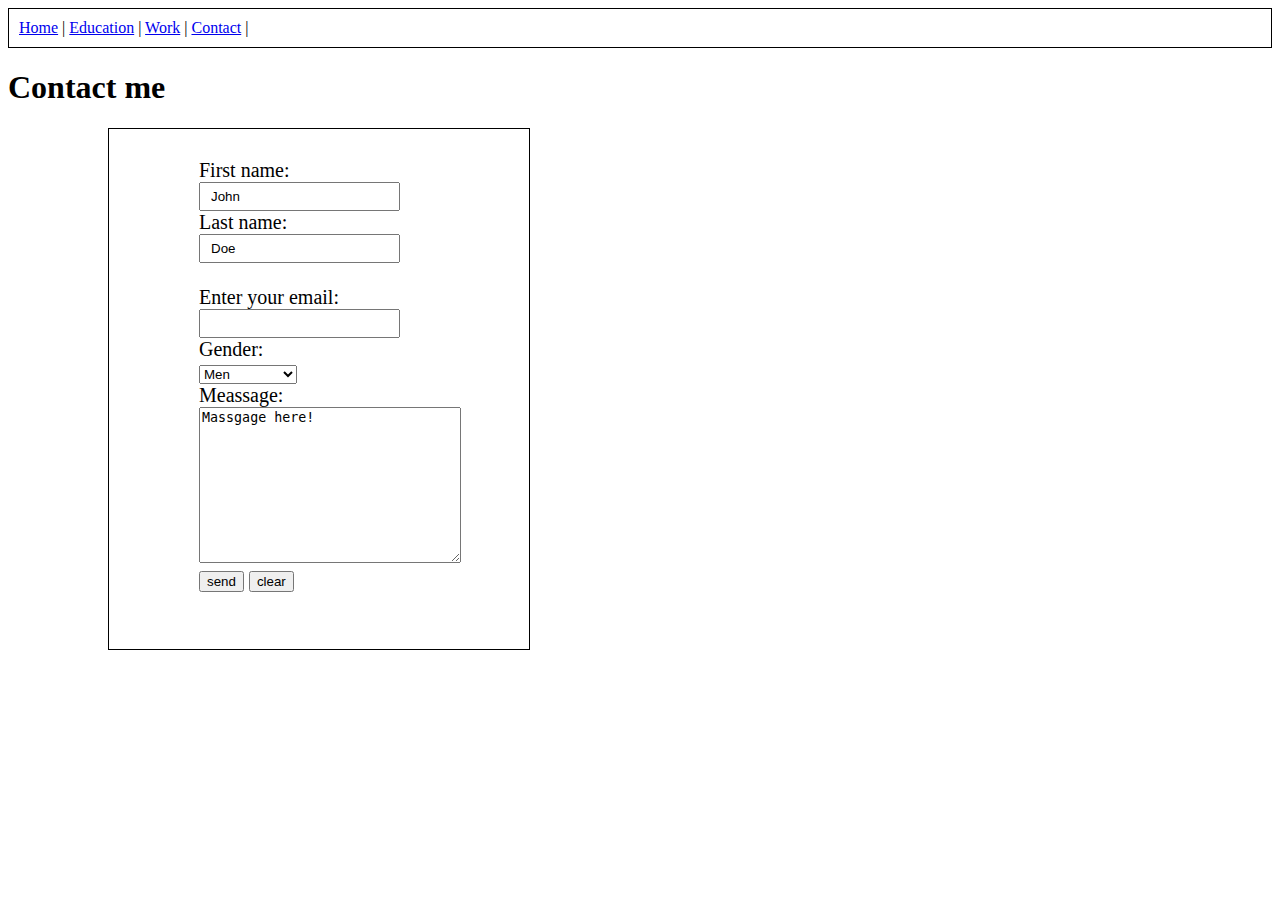
<file: contact1.html>
<!DOCTYPE html>
<html lang="en">

<head>
    <meta charset="UTF-8">
    <meta name="viewport" content="width=device-width, initial-scale=1.0">
    <title>contact1</title>
    <style>
        .Body1 {
            border: 1px solid black;
            margin-left: 100px;
            width: 400px;
            height: 500px;
            padding: 10px;
            font-size: 20px;

        }

        .Body2 {
            margin-left: 80px;
            margin-top: 20px;
        }

        .Head {
            text-align: left;
        }

        input[type="text" i] {
            padding: 5px 10px;
        }
        input[type="email" i] {
    padding: 5px 10px;
}

       
    </style>
</head>
<div class="Head" style="border:1px solid black;padding: 10px;">
    <a href="index.html">Home</a> |
    <a href="education.html">Education</a> |
    <a href="work.html">Work</a> |
    <a href="contact1.html">Contact</a> |
</div>

<body>

    <h1>Contact me</h1>
    <div class="Body1">
        <div class="Body2">

            <label for="fname">First name:</label><br>
            <input type="text" id="fname" name="fname" value="John"><br>
            <label for="lname">Last name:</label><br>
            <input type="text" id="lname" name="lname" value="Doe"><br><br>
            <label for="email">Enter your email:</label><br>
            <input type="email" id="email" name="email" required><br>
            <label for="select">Gender:</label><br>
            <select>
                <option>Men</option>
                <option>Women</option>
                <option>Trasngender</option>
            </select>
            <br><label for="message">Meassage:</label>
            <br> <textarea name="message" rows="10" cols="30">Massgage here!</textarea>
            <br><input type="submit" value="send"> <input type="submit" value="clear">
            </form>
        </div>

    </div>

</body>

</html>
</file>
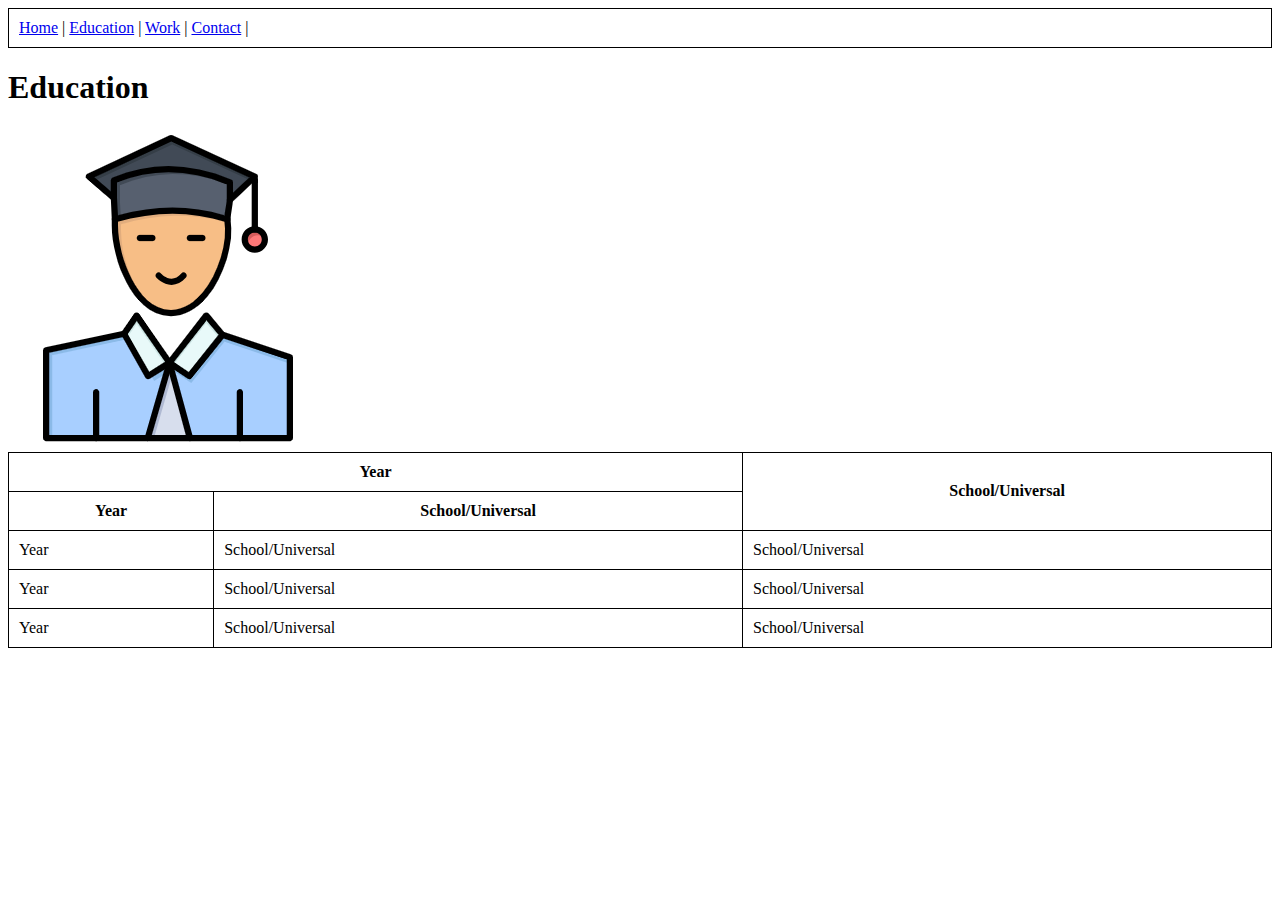
<file: education.html>
<!DOCTYPE html>
<html lang="en">

<head>
    <meta charset="UTF-8">
    <meta name="viewport" content="width=device-width, initial-scale=1.0">
    <title>education</title>
    <style>
        table,
        th,
        td {
            border: 1px solid black;
            border-collapse: collapse;
            padding: 10px;
           
        }
        img{
            text-align: center;
        }
        
        
    </style>
</head>
<div style="border:1px solid black;padding: 10px;">
    <a href="index.html">Home</a> |
    <a href="education.html">Education</a> |
    <a href="work.html">Work</a> |
    <a href="contact1.html">Contact</a> |
</div>

<body>
    <h1>Education</h1>
    
    <img src="pics/education.png" alt="Education" >
    <table style="width:100%">
        
        <tr>
            <th colspan = "2">Year</th>
            
            <th rowspan="2">School/Universal</td>
        </tr>
        <tr>
            <th>Year</th>
            <th>School/Universal</td>
          
        </tr>
        
            <td>Year</th>
            <td>School/Universal</td>
            <td>School/Universal</td>
        </tr>
       
            <td>Year</th>
            <td>School/Universal</td>
            <td>School/Universal</td>
        </tr>
       
            <td>Year</th>
            <td>School/Universal</td>
            <td>School/Universal</td>
        </tr>
    </table>
</body>

</html>
</file>
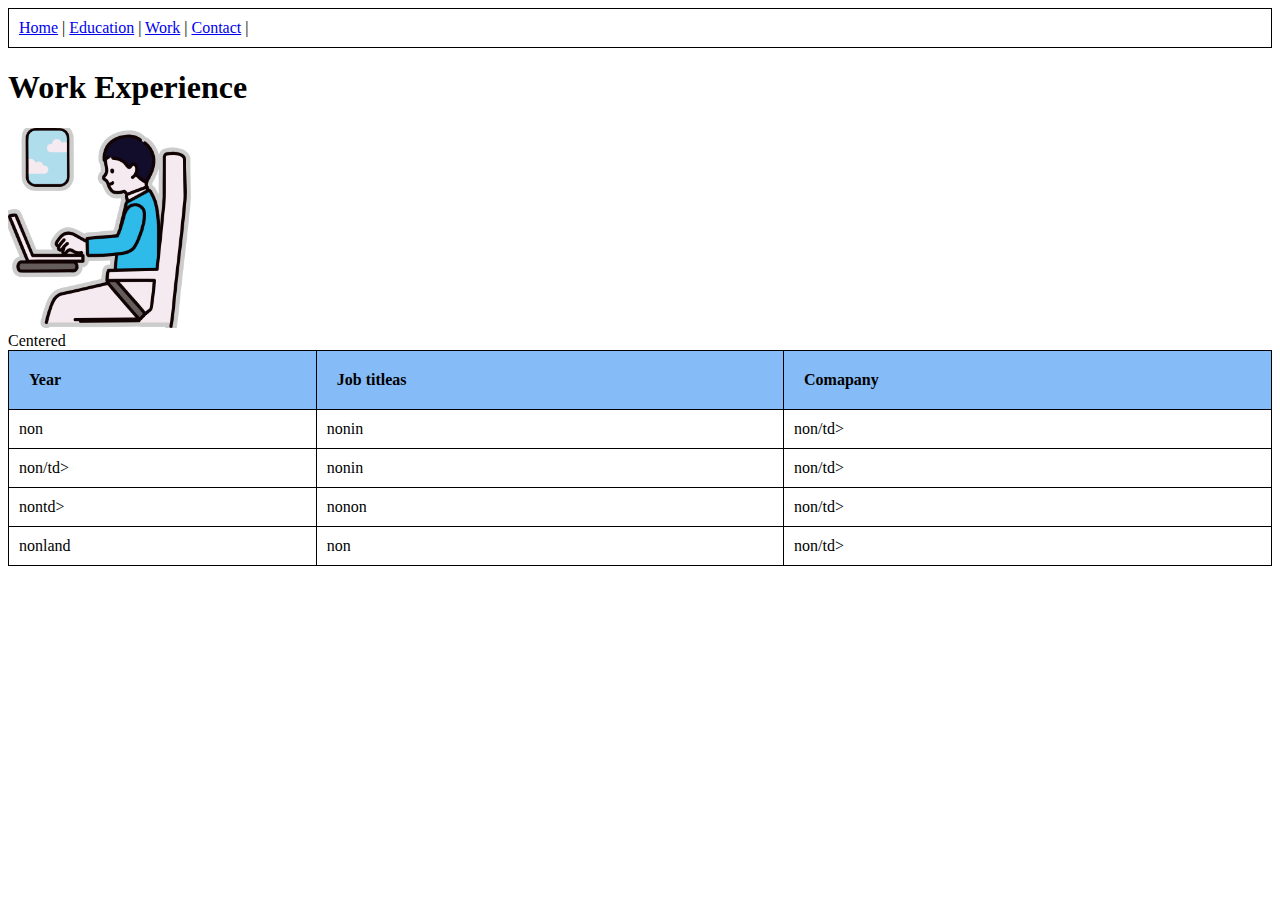
<file: work.html>
<!DOCTYPE html>
<html lang="en">

<head>
  <meta charset="UTF-8">
  <meta name="viewport" content="width=device-width, initial-scale=1.0">
  <title>work</title>
  <style>
    table,
    th,
    td {
      border: 1px solid black;
      border-collapse: collapse;
      padding: 10px;
    }

    th {
      text-align: left;
      padding: 20px;
      background-color: #85bbf6;
    }


    .image {
      position: relative;
      
      transition: transform 1s ease-in-out;
    }

    .image:hover {
      transform: translateX(1000px);
    }
  </style>
</head>
<div style="border:1px solid black;padding: 10px;">
  <a href="index.html">Home</a> |
  <a href="education.html">Education</a> |
  <a href="work.html">Work</a> |
  <a href="contact1.html">Contact</a> |
</div>

<body>
  <h1>Work Experience</h1>

  <img class="image" src="pics/work.png" alt="work" width="200px">
  <div class="center">Centered</div>
  <table style="width:100%">
    <tr>
      <th>Year</th>
      <th>Job titleas</th>
      <th>Comapany</th>
    </tr>
    <tr>
      <td>non</td>
      <td>nonin</td>
      <td>non/td>
    </tr>
    <tr>
      <td>non/td>
      <td>nonin</td>
      <td>non/td>
    </tr>
    <tr>
      <td>nontd>
      <td>nonon</td>
      <td>non/td>
    </tr>
    <tr>
      <td>nonland</td>
      <td>non</td>
      <td>non/td>
    </tr>
  </table>
</body>

</html>
</file>
